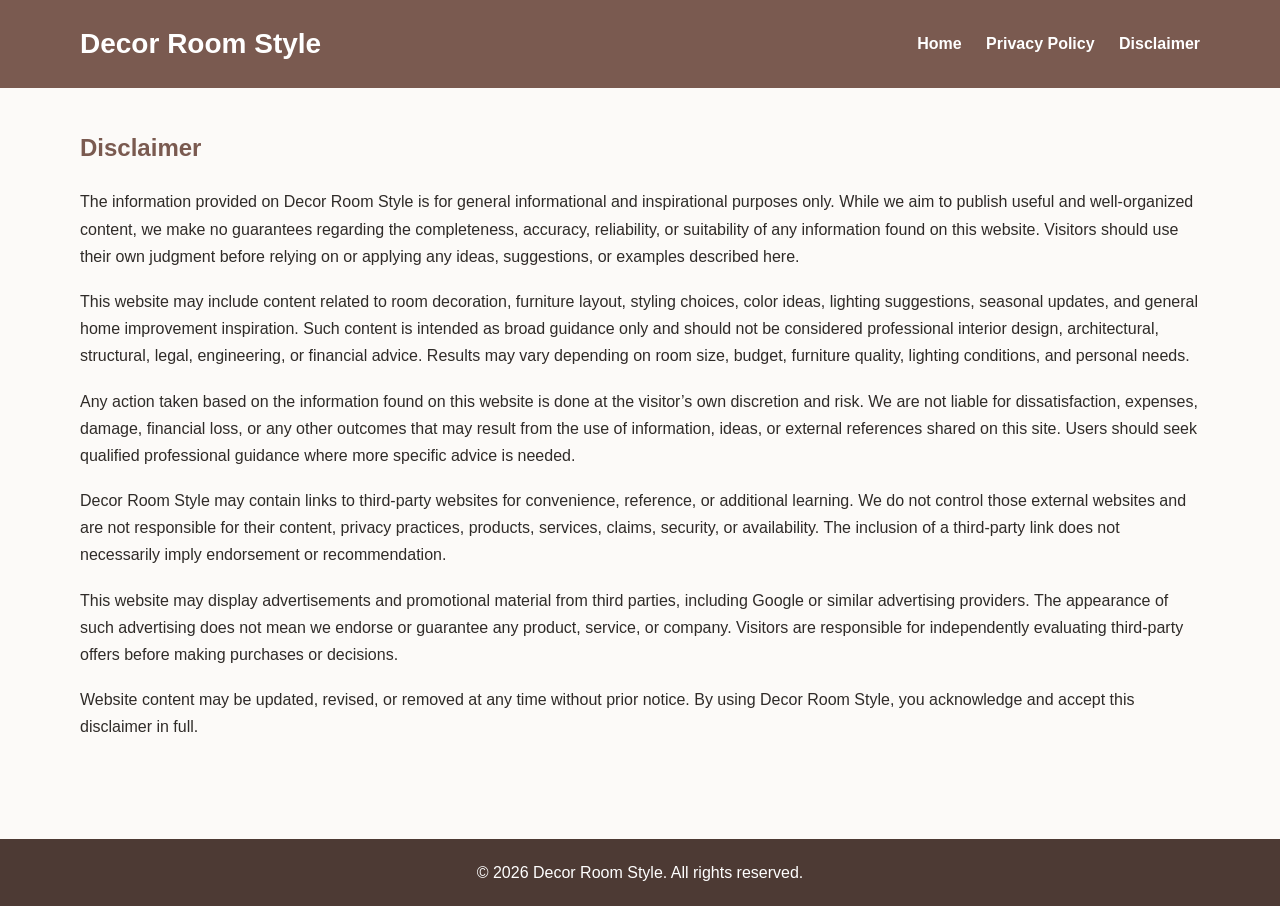
<file: public/disclaimer.html>
<!DOCTYPE html>
<html lang="en">
<head>
  <meta charset="UTF-8" />
  <meta name="viewport" content="width=device-width, initial-scale=1.0" />
  <title>Disclaimer | Decor Room Style</title>
  <meta name="description" content="Read the disclaimer for Decor Room Style regarding decor information, external links, and third-party advertising." />
  <meta name="robots" content="index, follow" />
  <link rel="canonical" href="https://yourdomain.com/disclaimer.html" />
  <link rel="stylesheet" href="styles.css" />
</head>
<body>
  <header class="site-header">
    <div class="container">
      <h1 class="logo">Decor Room Style</h1>
      <nav class="nav">
        <a href="index.html">Home</a>
        <a href="privacy-policy.html">Privacy Policy</a>
        <a href="disclaimer.html">Disclaimer</a>
      </nav>
    </div>
  </header>

  <main class="container page-content">
    <h2>Disclaimer</h2>
    <p>
      The information provided on Decor Room Style is for general informational and inspirational purposes only.
      While we aim to publish useful and well-organized content, we make no guarantees regarding the completeness,
      accuracy, reliability, or suitability of any information found on this website. Visitors should use their own
      judgment before relying on or applying any ideas, suggestions, or examples described here.
    </p>

    <p>
      This website may include content related to room decoration, furniture layout, styling choices, color ideas,
      lighting suggestions, seasonal updates, and general home improvement inspiration. Such content is intended as
      broad guidance only and should not be considered professional interior design, architectural, structural,
      legal, engineering, or financial advice. Results may vary depending on room size, budget, furniture quality,
      lighting conditions, and personal needs.
    </p>

    <p>
      Any action taken based on the information found on this website is done at the visitor’s own discretion and
      risk. We are not liable for dissatisfaction, expenses, damage, financial loss, or any other outcomes that
      may result from the use of information, ideas, or external references shared on this site. Users should seek
      qualified professional guidance where more specific advice is needed.
    </p>

    <p>
      Decor Room Style may contain links to third-party websites for convenience, reference, or additional
      learning. We do not control those external websites and are not responsible for their content, privacy
      practices, products, services, claims, security, or availability. The inclusion of a third-party link does
      not necessarily imply endorsement or recommendation.
    </p>

    <p>
      This website may display advertisements and promotional material from third parties, including Google or
      similar advertising providers. The appearance of such advertising does not mean we endorse or guarantee any
      product, service, or company. Visitors are responsible for independently evaluating third-party offers before
      making purchases or decisions.
    </p>

    <p>
      Website content may be updated, revised, or removed at any time without prior notice. By using Decor Room
      Style, you acknowledge and accept this disclaimer in full.
    </p>
  </main>

  <footer class="site-footer">
    <div class="container">
      <p>&copy; 2026 Decor Room Style. All rights reserved.</p>
    </div>
  </footer>
</body>
</html>
</file>
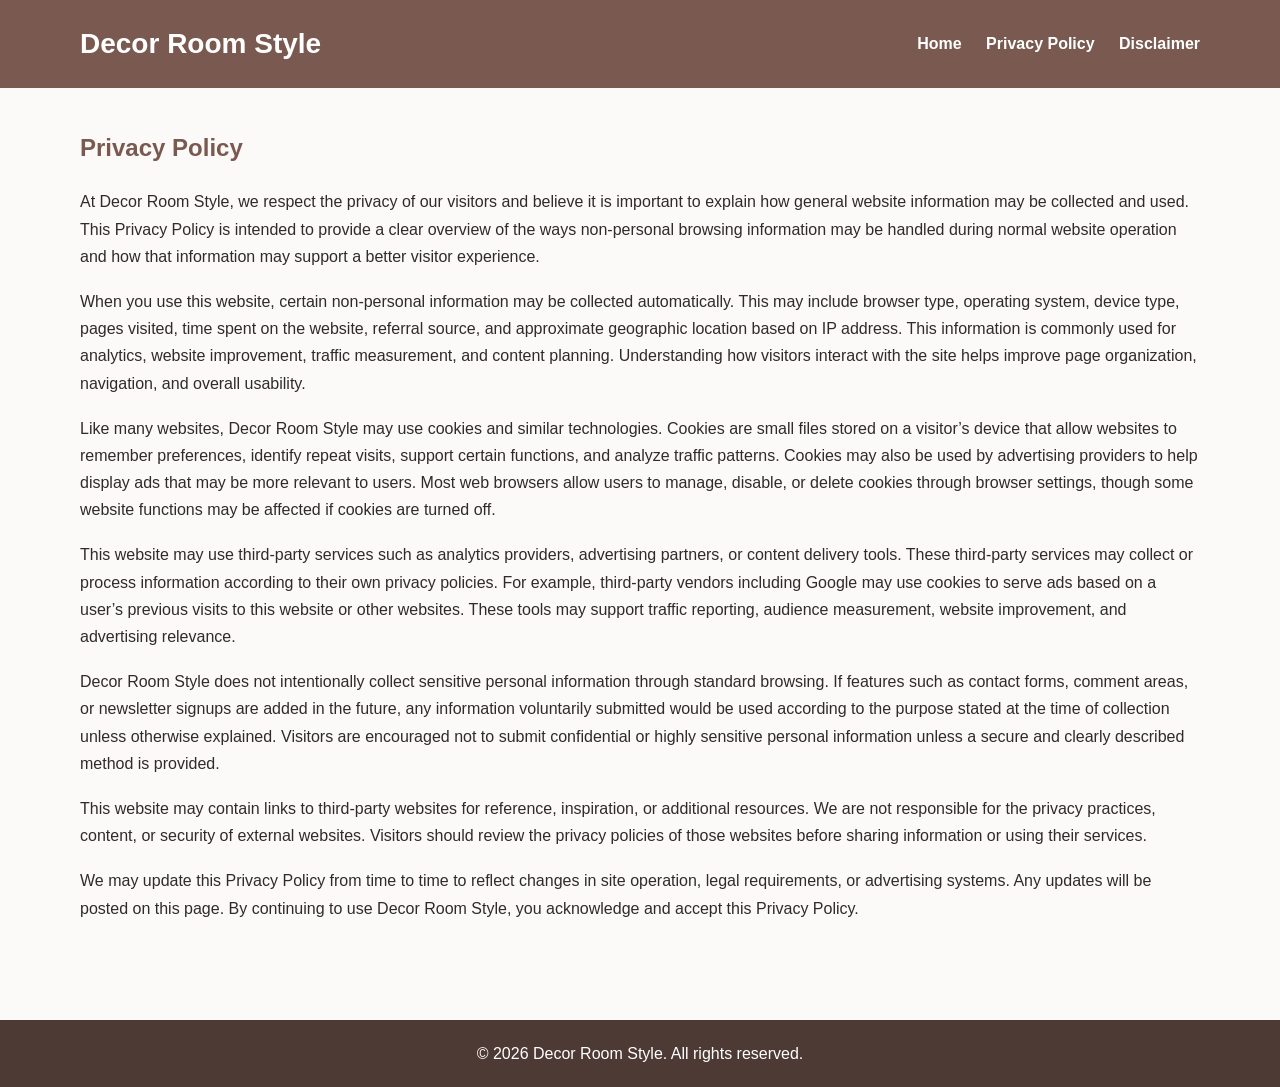
<file: public/privacy-policy.html>
<!DOCTYPE html>
<html lang="en">
<head>
  <meta charset="UTF-8" />
  <meta name="viewport" content="width=device-width, initial-scale=1.0" />
  <title>Privacy Policy | Decor Room Style</title>
  <meta name="description" content="Read the privacy policy for Decor Room Style to understand how visitor information may be collected, used, and protected." />
  <meta name="robots" content="index, follow" />
  <link rel="canonical" href="https://yourdomain.com/privacy-policy.html" />
  <link rel="stylesheet" href="styles.css" />
</head>
<body>
  <header class="site-header">
    <div class="container">
      <h1 class="logo">Decor Room Style</h1>
      <nav class="nav">
        <a href="index.html">Home</a>
        <a href="privacy-policy.html">Privacy Policy</a>
        <a href="disclaimer.html">Disclaimer</a>
      </nav>
    </div>
  </header>

  <main class="container page-content">
    <h2>Privacy Policy</h2>
    <p>
      At Decor Room Style, we respect the privacy of our visitors and believe it is important to explain how
      general website information may be collected and used. This Privacy Policy is intended to provide a clear
      overview of the ways non-personal browsing information may be handled during normal website operation and how
      that information may support a better visitor experience.
    </p>

    <p>
      When you use this website, certain non-personal information may be collected automatically. This may include
      browser type, operating system, device type, pages visited, time spent on the website, referral source, and
      approximate geographic location based on IP address. This information is commonly used for analytics, website
      improvement, traffic measurement, and content planning. Understanding how visitors interact with the site
      helps improve page organization, navigation, and overall usability.
    </p>

    <p>
      Like many websites, Decor Room Style may use cookies and similar technologies. Cookies are small files stored
      on a visitor’s device that allow websites to remember preferences, identify repeat visits, support certain
      functions, and analyze traffic patterns. Cookies may also be used by advertising providers to help display
      ads that may be more relevant to users. Most web browsers allow users to manage, disable, or delete cookies
      through browser settings, though some website functions may be affected if cookies are turned off.
    </p>

    <p>
      This website may use third-party services such as analytics providers, advertising partners, or content
      delivery tools. These third-party services may collect or process information according to their own privacy
      policies. For example, third-party vendors including Google may use cookies to serve ads based on a user’s
      previous visits to this website or other websites. These tools may support traffic reporting, audience
      measurement, website improvement, and advertising relevance.
    </p>

    <p>
      Decor Room Style does not intentionally collect sensitive personal information through standard browsing. If
      features such as contact forms, comment areas, or newsletter signups are added in the future, any
      information voluntarily submitted would be used according to the purpose stated at the time of collection
      unless otherwise explained. Visitors are encouraged not to submit confidential or highly sensitive personal
      information unless a secure and clearly described method is provided.
    </p>

    <p>
      This website may contain links to third-party websites for reference, inspiration, or additional resources.
      We are not responsible for the privacy practices, content, or security of external websites. Visitors should
      review the privacy policies of those websites before sharing information or using their services.
    </p>

    <p>
      We may update this Privacy Policy from time to time to reflect changes in site operation, legal
      requirements, or advertising systems. Any updates will be posted on this page. By continuing to use Decor
      Room Style, you acknowledge and accept this Privacy Policy.
    </p>
  </main>

  <footer class="site-footer">
    <div class="container">
      <p>&copy; 2026 Decor Room Style. All rights reserved.</p>
    </div>
  </footer>
</body>
</html>
</file>
<file: public/styles.css>
* {
  margin: 0;
  padding: 0;
  box-sizing: border-box;
}

body {
  font-family: Arial, sans-serif;
  line-height: 1.7;
  color: #2f2b28;
  background: #fcfaf8;
}

.container {
  width: 90%;
  max-width: 1120px;
  margin: auto;
}

.site-header {
  background: #7a5a50;
  color: #fff;
  padding: 20px 0;
}

.site-header .container {
  display: flex;
  justify-content: space-between;
  align-items: center;
}

.logo {
  font-size: 28px;
}

.nav a {
  color: #fff;
  text-decoration: none;
  margin-left: 20px;
  font-weight: bold;
}

.nav a:hover {
  text-decoration: underline;
}

.hero {
  background: linear-gradient(rgba(0,0,0,0.35), rgba(0,0,0,0.35)),
    url('https://images.unsplash.com/photo-1505693416388-ac5ce068fe85?auto=format&fit=crop&w=1400&q=80') center/cover no-repeat;
  color: #fff;
  padding: 110px 0;
  text-align: center;
}

.hero h2 {
  font-size: 42px;
  margin-bottom: 15px;
}

.hero p {
  max-width: 760px;
  margin: auto;
  font-size: 18px;
}

.featured-images {
  padding: 50px 0;
}

.featured-images h2,
.content-section h2,
.ad-space h2,
.page-content h2 {
  margin-bottom: 20px;
  color: #7a5a50;
}

.grid {
  display: grid;
  grid-template-columns: repeat(auto-fit, minmax(280px, 1fr));
  gap: 20px;
}

.card {
  background: #fff;
  border-radius: 10px;
  overflow: hidden;
  box-shadow: 0 2px 10px rgba(0,0,0,0.08);
}

.card img {
  width: 100%;
  height: 220px;
  object-fit: cover;
}

.card h3 {
  padding: 15px 15px 5px;
  color: #7a5a50;
}

.card p {
  padding: 0 15px 20px;
}

.content-section,
.page-content,
.ad-space {
  padding: 40px 0;
}

.content-section p,
.page-content p {
  margin-bottom: 18px;
}

.content-section ul {
  padding-left: 20px;
  margin-top: 10px;
}

.ad-box {
  margin-top: 20px;
  background: #f2e9e4;
  border: 2px dashed #b89e92;
  padding: 40px;
  text-align: center;
  font-size: 24px;
  color: #7a5a50;
}

.site-footer {
  background: #4d3a34;
  color: #fff;
  text-align: center;
  padding: 20px 0;
  margin-top: 40px;
}

.site-footer a {
  color: #f7dfd2;
  text-decoration: none;
}

.site-footer a:hover {
  text-decoration: underline;
}
</file>
